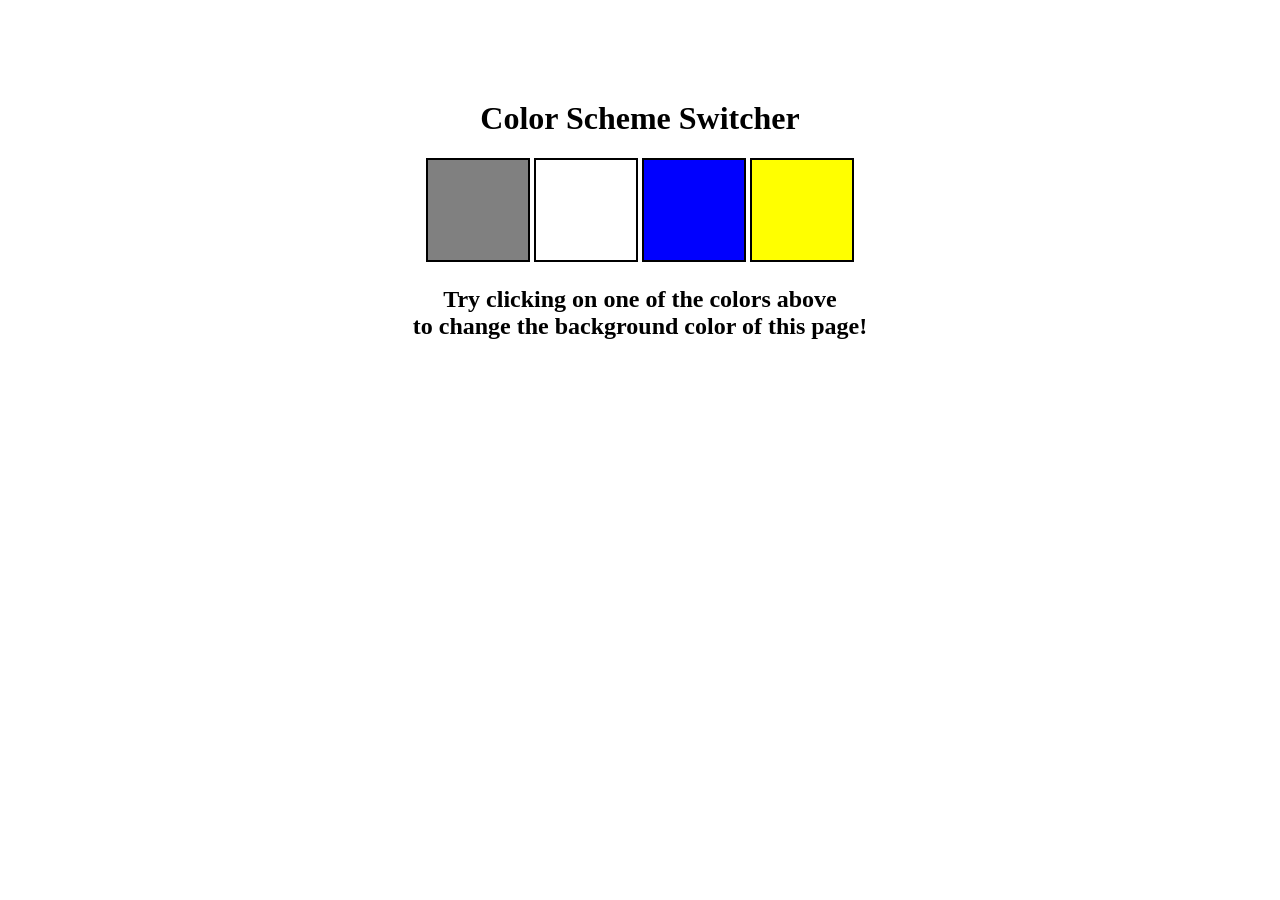
<file: 06_Js_Projects/01_Js_Project1/index.html>
<!DOCTYPE html>
<html lang="en">
  <head>
    <meta charset="UTF-8" />
    <meta name="viewport" content="width=device-width, initial-scale=1.0" />
    <meta http-equiv="X-UA-Compatible" content="ie=edge" />
    <link rel="stylesheet" href="style.css" />
    <title>JavaScript Background Color Switcher</title>
  </head>
  <body>
    <div class="canvas">
      <h1>Color Scheme Switcher</h1>
      <span class="button" id="grey"></span>
      <span class="button" id="white"></span>
      <span class="button" id="blue"></span>
      <span class="button" id="yellow"></span>
      <h2>
        Try clicking on one of the colors above
        <span>to change the background color of this page!</span>
      </h2>
    </div>
    <script src="colourChanger.js"></script>
  </body>
</html>
</file>
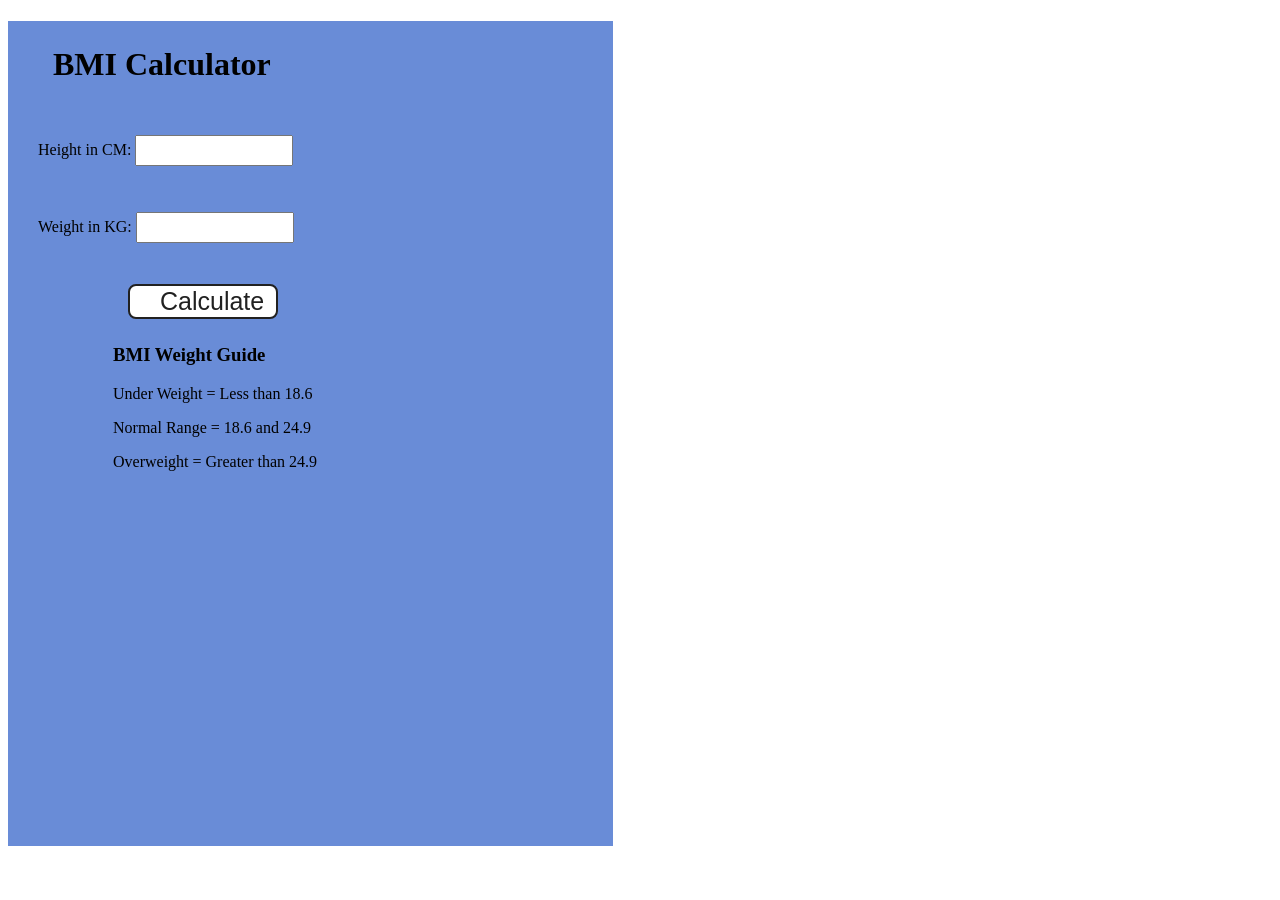
<file: 06_Js_Projects/02_Js_Project2/index.html>
<!DOCTYPE html>
<html lang="en">
  <head>
    <meta charset="UTF-8" />
    <meta name="viewport" content="width=device-width, initial-scale=1.0" />
    <meta http-equiv="X-UA-Compatible" content="ie=edge" />
    <link rel="stylesheet" href="style.css" />
    <title>BMI Calculator</title>
  </head>
  <body>
    <div class="container">
      <h1>BMI Calculator</h1>
      <form>
        <p><label>Height in CM: </label><input type="text" id="height" /></p>
        <p><label>Weight in KG: </label><input type="text" id="weight" /></p>
        <button>Calculate</button>
        <div id="results"></div>
        <div id="weight-guide">
          <h3>BMI Weight Guide</h3>
          <p>Under Weight = Less than 18.6</p>
          <p>Normal Range = 18.6 and 24.9</p>
          <p>Overweight = Greater than 24.9</p>
        </div>
      </form>
    </div>
  </body>
  <script src="bmiCalculator.js"></script>
</html>
</file>
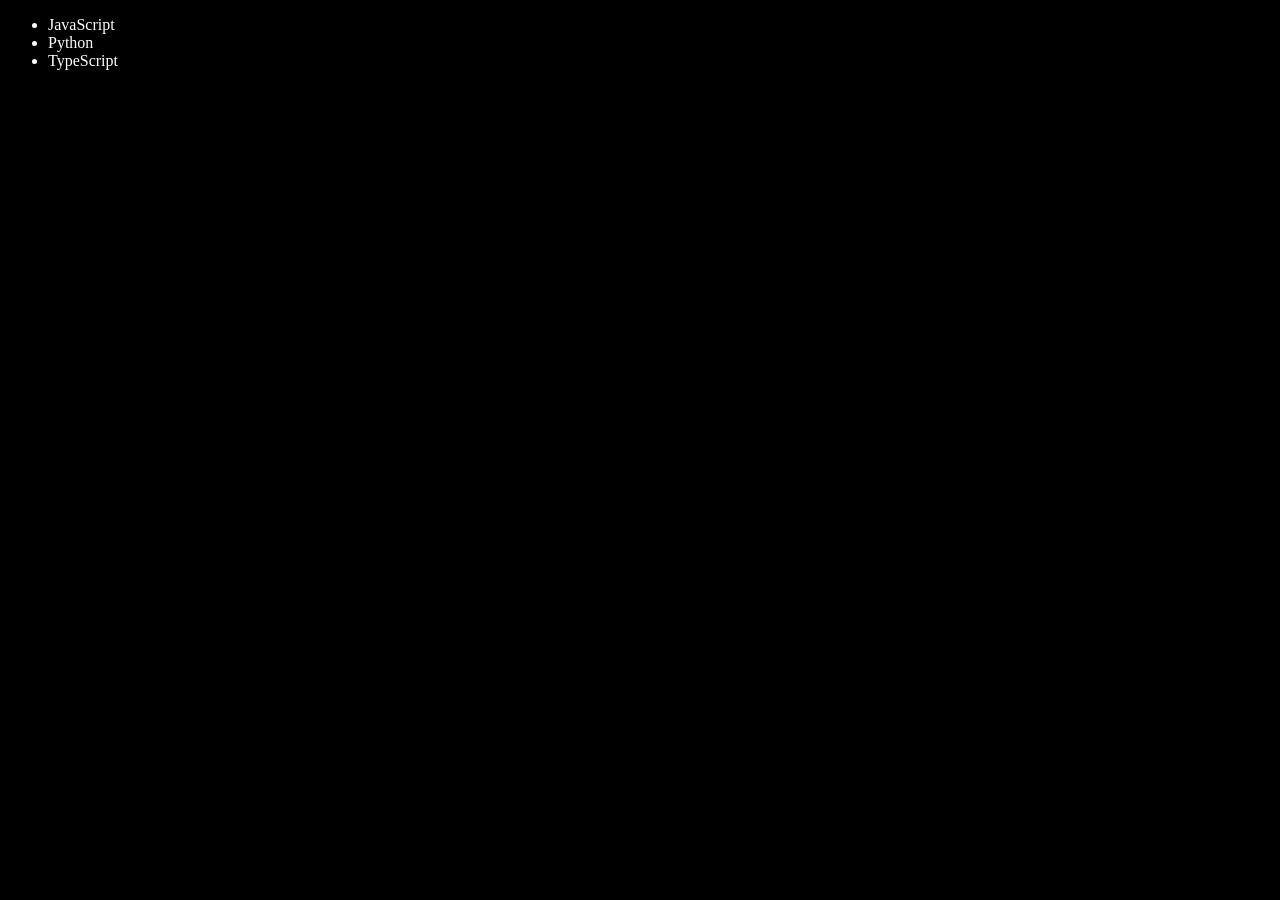
<file: 05_DOM/four.html>
<!DOCTYPE html>
<html lang="en">
<head>
    <meta charset="UTF-8">
    <meta name="viewport" content="width=device-width, initial-scale=1.0">
    <title>Chai aur Code</title>
</head>
<body style="background-color: black; color: white">
    <ul class="language">
        <li>JavaScript</li>
    </ul>
</body>
<script>
    function AddLanguage(languageName){
       const list = document.createElement('li')
       list.innerHTML = `${languageName}`
       document.querySelector('.language').appendChild(list)
    }
    AddLanguage("Python")
    AddLanguage("TypeScript")

    function addOptimisedLanguage(languageName){
        const list = document.createElement('li');
        list.appendChild(document.createTextNode(languageName))
        document.querySelector('.language').appendChild(list)
    }
    addOptimisedLanguage("GoLang")

    //edit 
    const firstLang = document.querySelector("li:nth-child(1)")
    //firstLang.innerHTML = "Mojo"//overwrite
    const newlist = document.createElement('li')
    newlist.textContent = "Mojo"
    //firstLang.replaceWith(newlist)

    const secondLang = document.querySelector('li:nth-child(2)')
    //secondLang.outerHTML="<li>TypeScript</li>"

    //remove
    const lastLang = document.querySelector('li:last-child')
    lastLang.remove()

</script>
</html>
</file>
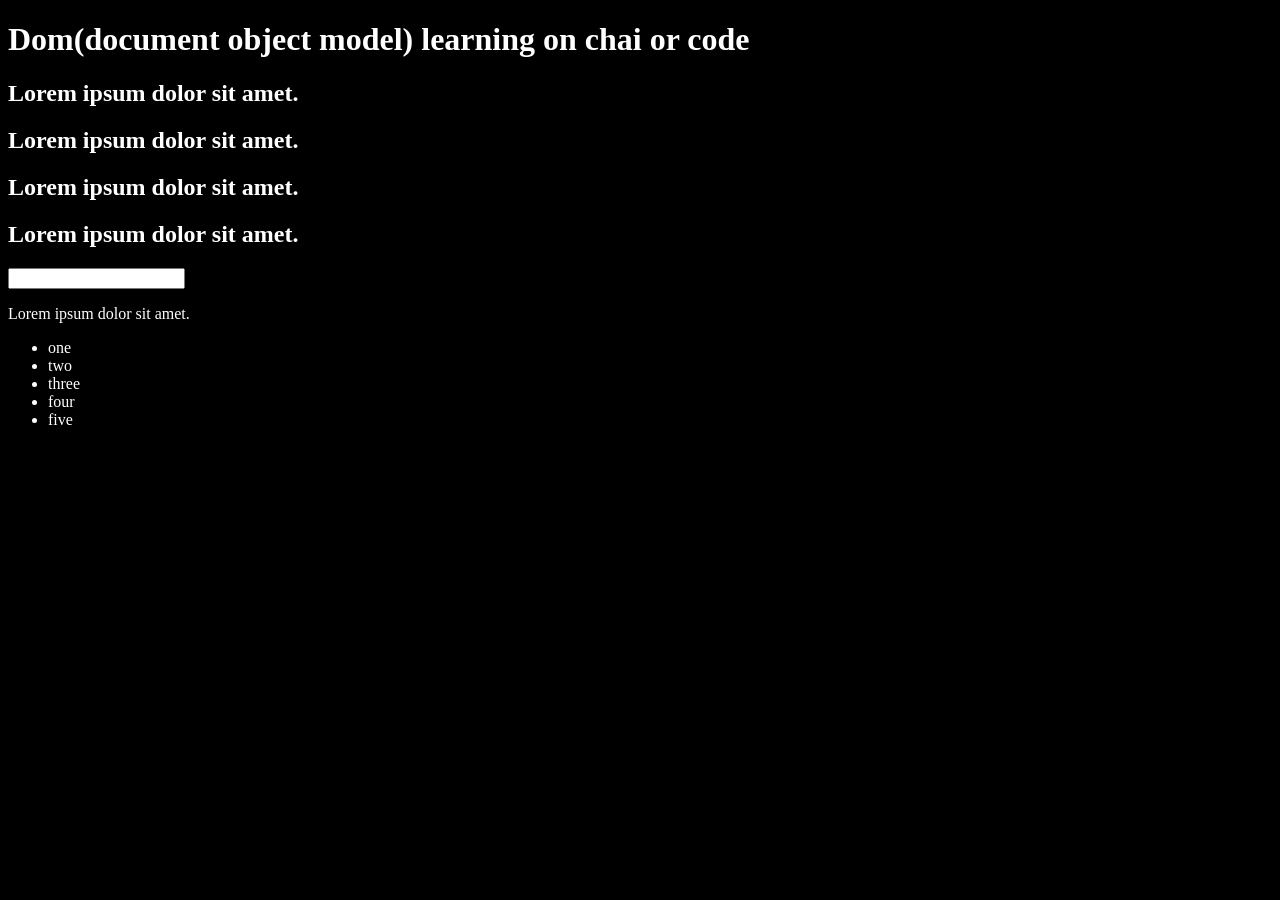
<file: 05_DOM/one.html>
<!DOCTYPE html>
<html lang="en">
<head>
    <meta charset="UTF-8">
    <meta name="viewport" content="width=device-width, initial-scale=1.0">
    <title>DOM learning</title>
    <style>
        .bg-black{
            background-color: black;
            color:white;
        }
    </style>
</head>
<body  class="bg-black">
    <div>
        <h1 id="title" class="heading">Dom(document object model) learning on chai or code
            <span style="display : none">
                text test
            </span>
        </h1>
        <h2>Lorem ipsum dolor sit amet.</h2>
        <h2>Lorem ipsum dolor sit amet.</h2>
        <h2>Lorem ipsum dolor sit amet.</h2>
        <h2>Lorem ipsum dolor sit amet.</h2>
        <input type="password">
        <p>Lorem ipsum dolor sit amet.</p>

        <ul>
            <li class = "list-item">one</li>
            <li class = "list-item">two</li>
            <li class = "list-item">three</li>
            <li class = "list-item">four</li>
            <li class = "list-item">five</li>
        </ul>
    </div>
</body>
</html>
</file>
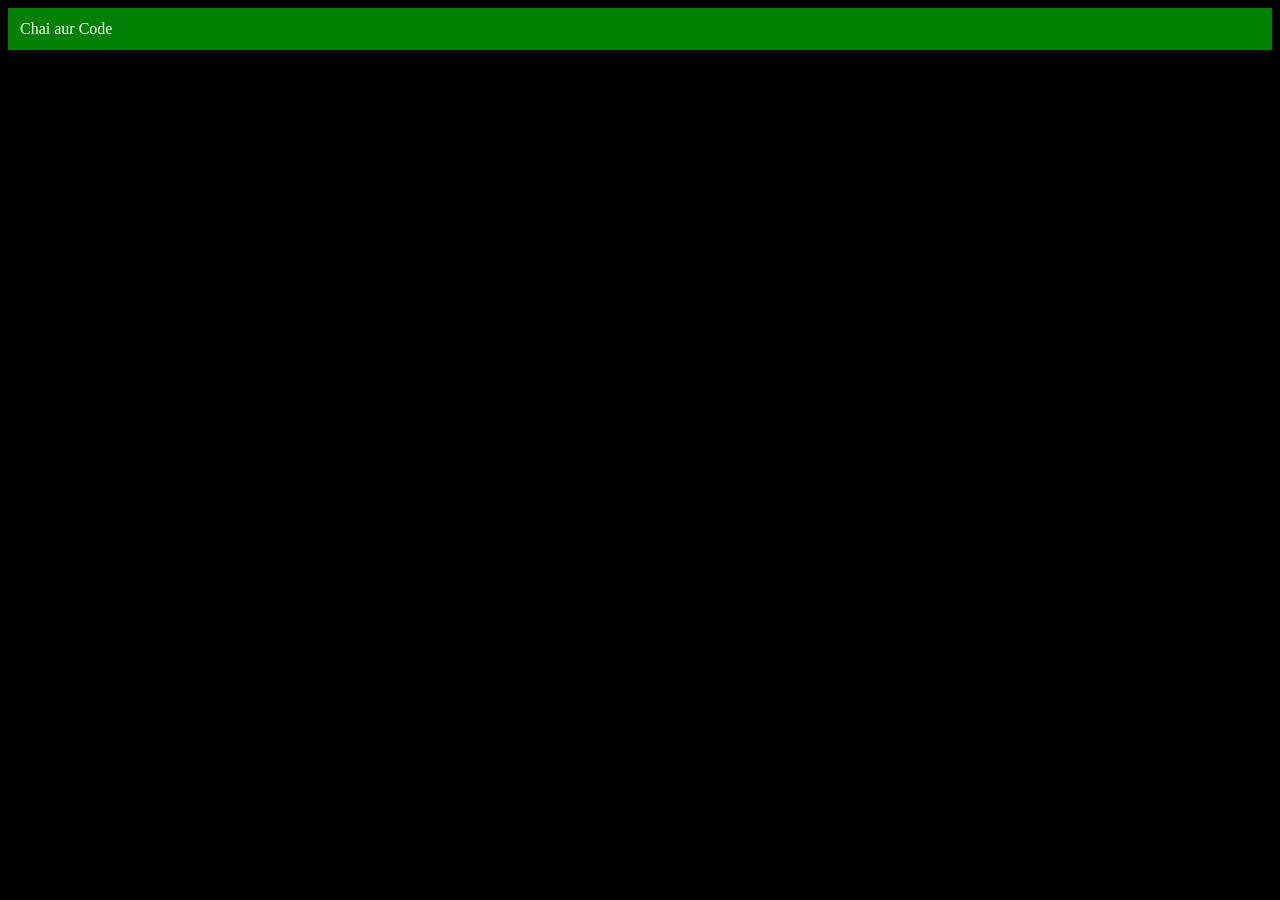
<file: 05_DOM/three.html>
<!DOCTYPE html> <!-- Tells the browser this is an HTML5 document -->

<html lang="en"> <!-- Root element of the HTML document; language is English -->

<head>
    <meta charset="UTF-8"> <!-- Sets character encoding to UTF-8 -->
    
    <meta name="viewport" content="width=device-width, initial-scale=1.0">
    <!-- Makes the page responsive on different screen sizes -->

    <title>DOM | Chai or Code</title> <!-- Title shown in the browser tab -->
</head>

<body style="background-color: black; color: white">
    <!-- Body of the page with black background and white text -->
</body>

<script>

    const div = document.createElement('div')
    // Creates a new <div> element in memory (not yet added to the page)

    // console.log(div);
    // Prints the newly created div in the console

    div.className = "main"
    // Adds the class "main" to the div

    div.id = Math.floor(Math.random() * 10 + 1)
    // Generates a random number from 1 to 10 and assigns it as the div's id

    div.setAttribute("title", "generatedTiltle")
    // Adds a title attribute to the div
    // Hovering over the div will show this title

    div.style.backgroundColor = "green"
    // Sets the div's background color to green

    div.style.padding = "12px"
    // Adds 12px padding inside the div

    // div.innerHTML = "Chai aur Code"
    // Adds text using innerHTML, not a good practice since overwrites the old value

    const addText = document.createTextNode("Chai aur Code")
    // Creates a text node containing "Chai aur Code" 

    div.appendChild(addText)
    // Adds the text node inside the div

    document.body.appendChild(div)
    // Adds the div to the body, making it visible on the webpage

</script>

</html>
</file>
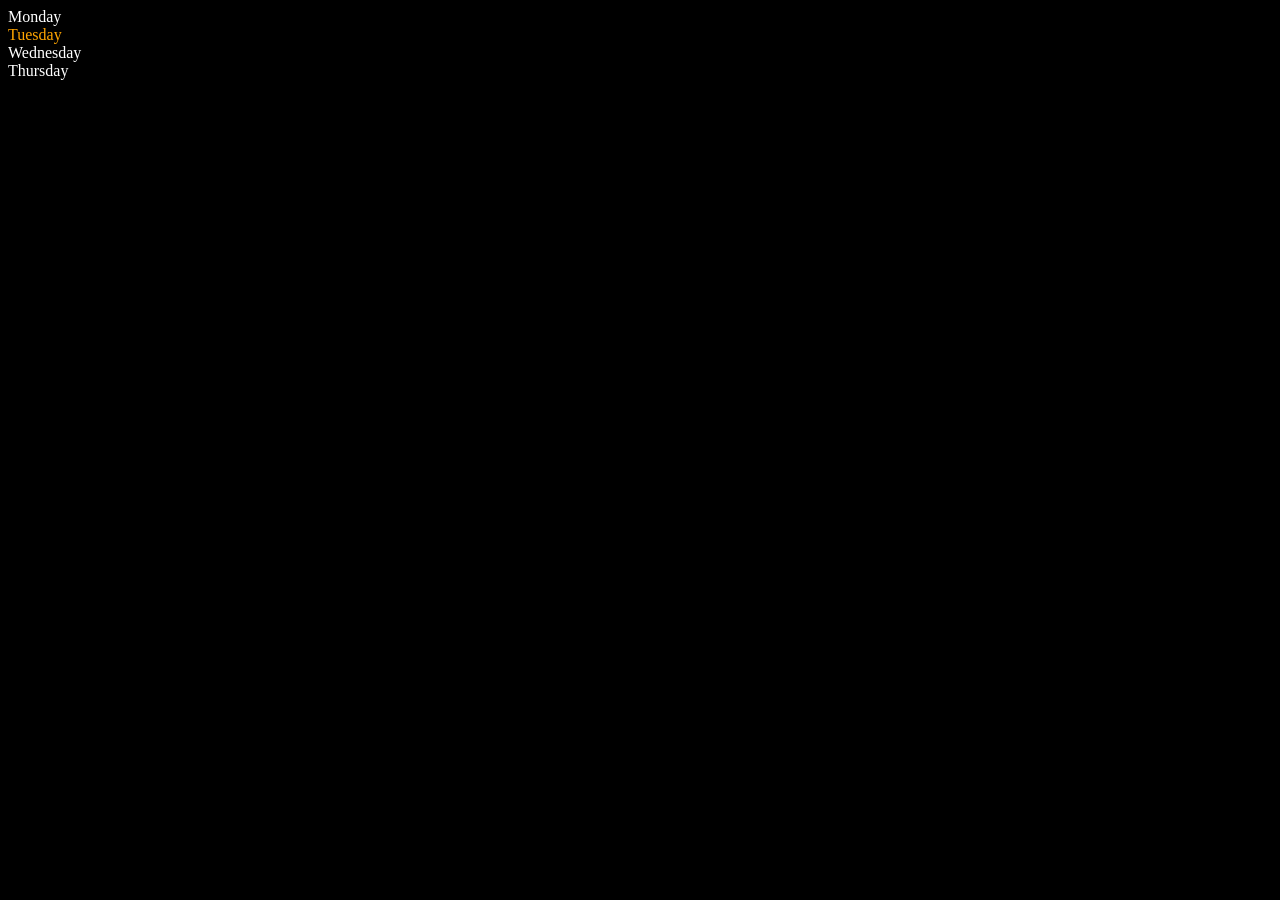
<file: 05_DOM/two.html>
<!DOCTYPE html>
<html lang="en">
<head>
    <meta charset="UTF-8">
    <meta name="viewport" content="width=device-width, initial-scale=1.0">
    <title>DOM</title>
</head>
<body style = "background-color: black; color : white">
    <div class="parent">
        <div class="day">Monday</div>
        <div class="day">Tuesday</div>
        <div class="day">Wednesday</div>
        <div class="day">Thursday</div>
    </div>
</body>
<script>
    const parent = document.querySelector('.parent')
    // console.log(parent)
    // console.log(parent.children)// return html collection
    // console.log(parent.children[1])
    // console.log(parent.children[1].innerHTML)
    for (let index = 0; index < parent.children.length; index++) {
        const element = parent.children[index].innerHTML;
        //console.log(element)
    }
    parent.children[1].style.color = "orange"
    // console.log(parent.firstElementChild);
    // console.log(parent.lastElementChild);

    const day1 = document.querySelector('.day')
    //console.log(day1);
    //console.log(day1.parentElement);
    //console.log(day1.nextElementSibling);

    console.log("Nodes: ", parent.childNodes);
    // childNodes returns ALL types of nodes, including text nodes (spaces and line breaks)
    // Example:
    // 0 → text
    // 1 → div.day (Monday)
    // 2 → text
    // 3 → div.day (Tuesday)
    // 4 → text
    // 5 → div.day (Wednesday)
    // 6 → text
    // 7 → div.day (Thursday)
    // 8 → text
    // length → 9

    // children returns ONLY HTML elements
    // parentElement.children → div.day, div.day, div.day, div.day
    // parentElement.children.length → 4

    // firstChild can return a text node because of whitespace/new lines
    // parentElement.firstChild → #text

    // firstElementChild ignores text nodes and returns the first HTML element
    // parentElement.firstElementChild → <div class="day">Monday</div>

</script>
</html>
</file>
<file: 06_Js_Projects/01_Js_Project1/style.css>
html {
  margin: 0;
}

span {
  display: block;
}
.canvas {
  margin: 100px auto 100px;
  width: 80%;
  text-align: center;
}

.button {
  width: 100px;
  height: 100px;
  border: solid black 2px;
  display: inline-block;
}

#grey {
  background: grey;
}

#white {
  background: white;
}
#blue {
  background: blue;
}
#yellow {
  background: yellow;
}
</file>
<file: 06_Js_Projects/02_Js_Project2/style.css>
.container {
  width: 575px;
  height: 825px;

  background-color: #698cd7;
  padding-left: 30px;
}
#height,
#weight {
  width: 150px;
  height: 25px;
  margin-top: 30px;
}

#weight-guide {
  margin-left: 75px;
  margin-top: 25px;
}

#results {
  font-size: 35px;
  margin-left: 90px;
  margin-top: 20px;
  color: rgb(241, 241, 241);
}

button {
  width: 150px;
  height: 35px;
  margin-left: 90px;
  margin-top: 25px;
  background-color: #fff;
  padding: 1px 30px;
  border-radius: 8px;
  color: #212121;
  text-decoration: none;
  border: 2px solid #212121;

  font-size: 25px;
}

h1 {
  padding-left: 15px;
  padding-top: 25px;
  
}
</file>
